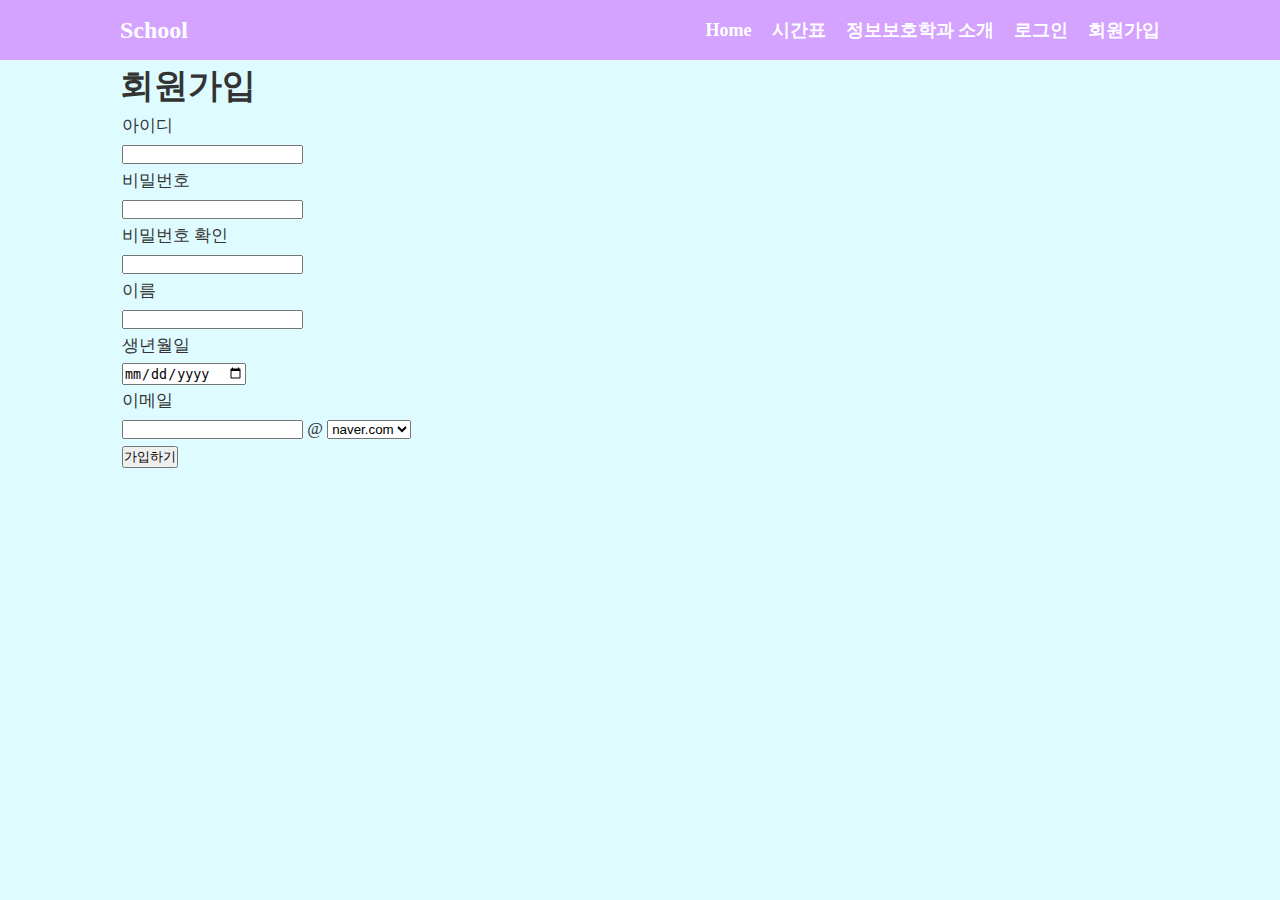
<file: join.html>
<!DOCTYPE html>
<html lang="en">
  <head>
    <meta charset="UTF-8" />
    <meta name="viewport" content="width=device-width, initial-scale=1.0" />
    <title>Document</title>
    <link rel="stylesheet" href="style.css" />

    <!-- 메뉴 -->
    <nav class="navbar">
      <div class="container">
        <div class="logo">School</div>
        <ul class="nav">
          <li><a href="/">Home</a></li>
          <li><a href="timetable.html">시간표</a></li>
          <li>
            <a href="audiovideo.html">정보보호학과 소개</a>
          </li>
          <li><a href="login.html">로그인</a></li>
          <li><a href="join.html">회원가입</a></li>
        </ul>
      </div>
    </nav>
  </head>
  <body>
    <div class="container">
    <form action="login.html">

      <h1>회원가입</h1>

      <table>
        <tr>
          <td>아이디</td>
        </tr>
        <tr>
          <td><input type="text" class="text" /></td>
        </tr>
        <tr>
          <td>비밀번호</td>
        </tr>
        <tr>
          <td><input type="password" class="text" /></td>
        </tr>
        <tr>
          <td>비밀번호 확인</td>
        </tr>
        <tr>
          <td><input type="password" class="text" /></td>
        </tr>
        <tr>
          <td>이름</td>
        </tr>
        <tr>
          <td><input type="text" class="text" /></td>
        </tr>
        <tr>
          <td>생년월일</td>
        </tr>
        <tr>
          <td><input type="date" class="text" /></td>
        </tr>
        <tr>
          <td>이메일</td>
        </tr>
        <tr>
          <td>
            <input type="text" class="email" /> @
            <select>
              <option>naver.com</option>
              <option>gmail.com</option>
              <option>daum.net</option>
              <option>nate.com</option>
            </select>
          </td>
        </tr>
        <tr>
          <td>
            <input
              type="submit"
              value="가입하기"
              class="btn"
              onclick="alert('가입 되었습니다.')"
            />
          </td>
        </tr>
      </table>
    </form>
  </body>
</html>
</file>
<file: style.css>
* {
  box-sizing: border-box;
  padding: 0;
  margin: 0;
}

body {
  background-color: rgb(222, 251, 255);
  color: #333;
  font-size: 17px;
  line-height: 1.5;
}

.container {
  max-width: 1100px;
  margin: 0 auto;
  padding: 0 30px;
}

.main {
  color: rgb(0, 0, 0);
  line-height: 2;
}

.navbar {
  background-color: rgb(212, 162, 255);
  color: white;
  height: 60px;
}

.navbar .container {
  display: flex;
  flex-direction: row;
  justify-content: space-between;
  align-items: center;
  height: 100%;
}

.navbar ul {
  display: flex;
  flex-direction: row;
  list-style-type: none;
}

.navbar ul li {
  margin-left: 20px;
}

.navbar .logo {
  font-size: x-large;
  font-weight: bold;
}

.navbar a {
  color: white;
  text-decoration: none;
  font-size: 18px;
  font-weight: bold;
}

.navbar a:hover {
  border-bottom: 2px #fff solid;
  color: #ddd;
}

button {
  padding: 5px 10px;
  margin: 5px;
  font-size: 18px;
  font-weight: bold;
  background-color: lightgray;
  border-radius: 5px;
}

button:hover {
  background-color: rgb(223, 186, 255);
  color: rgb(30, 0, 255);
}

img {
  vertical-align: bottom;
  /*   vertical-align: top; */
}

* {
  margin: 0;
  padding: 0;
  box-sizing: border-box;
}
</file>
